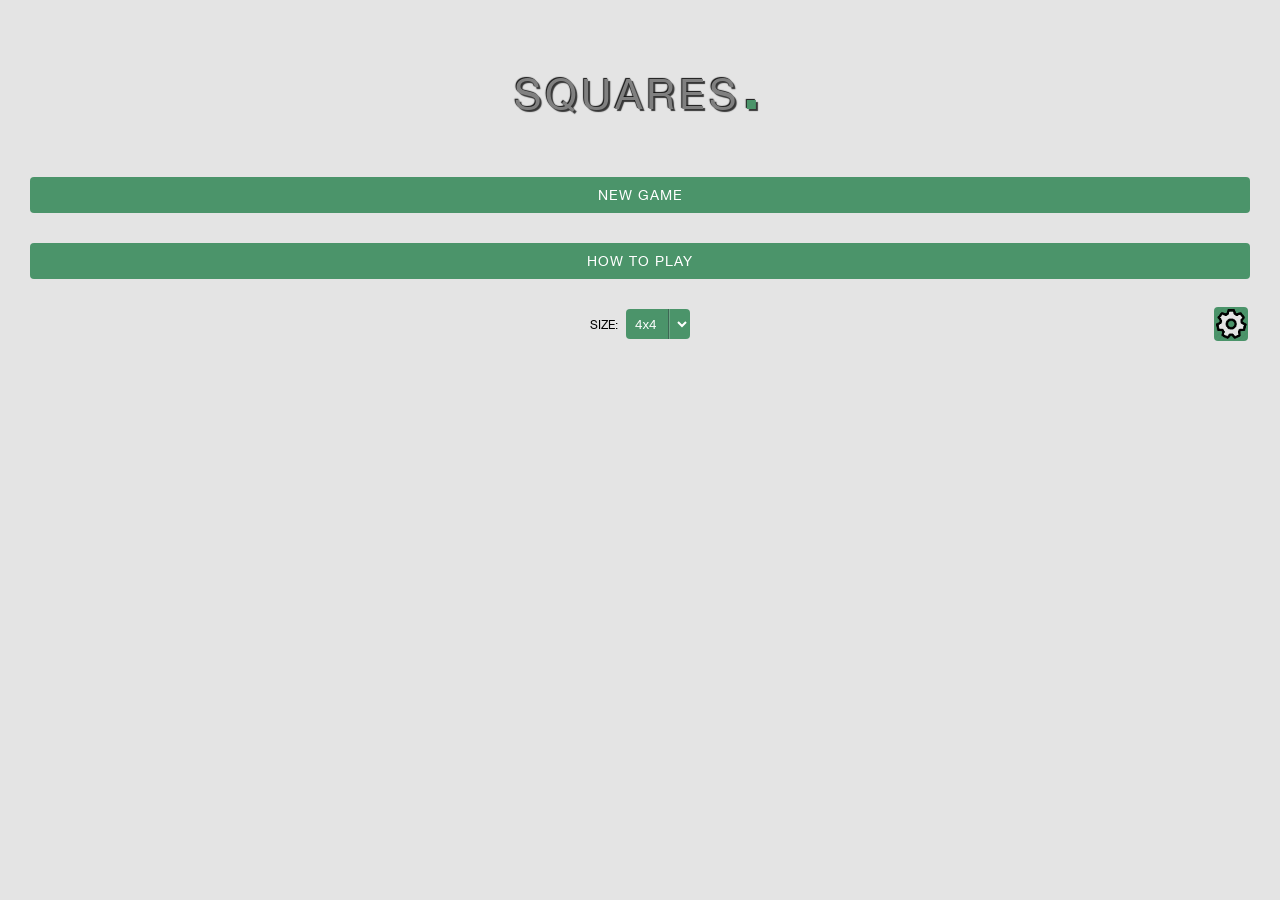
<file: RubikSquares/index.html>
<!DOCTYPE html>
<!--
    Licensed to the Apache Software Foundation (ASF) under one
    or more contributor license agreements.  See the NOTICE file
    distributed with this work for additional information
    regarding copyright ownership.  The ASF licenses this file
    to you under the Apache License, Version 2.0 (the
    "License"); you may not use this file except in compliance
    with the License.  You may obtain a copy of the License at

    http://www.apache.org/licenses/LICENSE-2.0

    Unless required by applicable law or agreed to in writing,
    software distributed under the License is distributed on an
    "AS IS" BASIS, WITHOUT WARRANTIES OR CONDITIONS OF ANY
     KIND, either express or implied.  See the License for the
    specific language governing permissions and limitations
    under the License.
-->
<html>

<head>
    <!--
        Customize this policy to fit your own app's needs. For more guidance, see:
            https://github.com/apache/cordova-plugin-whitelist/blob/master/README.md#content-security-policy
        Some notes:
            * gap: is required only on iOS (when using UIWebView) and is needed for JS->native communication
            * https://ssl.gstatic.com is required only on Android and is needed for TalkBack to function properly
            * Disables use of inline scripts in order to mitigate risk of XSS vulnerabilities. To change this:
                * Enable inline JS: add 'unsafe-inline' to default-src
        -->
    <meta http-equiv="Content-Security-Policy" content="default-src 'self' data: gap: https://ssl.gstatic.com 'unsafe-eval'; style-src 'self' 'unsafe-inline'; media-src *; img-src 'self' data: content:;">
    <meta name="format-detection" content="telephone=no">
    <meta name="msapplication-tap-highlight" content="no">
    <meta name="viewport" content="user-scalable=no, initial-scale=1, maximum-scale=1, minimum-scale=1, width=device-width">

    <link rel="stylesheet" type="text/css" href="css/index.css">
    <title>Squares</title>

</head>

<body>

    <div id="blanket" style="display:none;"></div>
    <div id="header" style="visibility:hidden">
        <div id="btnBack" class="btnColor ">
            Back
        </div>
        <div id="lblVictory" style="visibility: hidden">
            Victory !
        </div>
        <div id="btnNew" class="btnColor" style="visibility: hidden">
            New
        </div>
    </div>

    <div id="menu">
        <h1>Squares<span style="font-size:82px; color:#4B946A">.</span></h1>
        <div>
            <div id="btnStart" class="button btnColor">
                New Game
            </div>
            <div id="btnHtp" class="button btnColor">
                How to Play
            </div>
            <div style="margin-left: 30px; margin-right:30px; margin-top:30px; text-align: center">
                <div style="display: inline-block;">
                    <span style="margin-right: 5px">
                        Size:

                    </span>
                    <div id="selectSize" class="styled-select semi-square color" style="width: 64px;">
                        <select class="color">
                            <option value="3">3x3</option>
                            <option value="4">4x4</option>
                            <option value="5">5x5</option>
                            <option value="6">6x6</option>
                        </select>
                    </div>

                </div>
                <div id="btnSettings" class="btnColor">
                    
                </div>
            </div>
            <!-- <div style="position: absolute; bottom: 30px; width: 100%;">
                <div id="btnExit" class="button btnColor">
                    Exit
                </div>
            </div> -->
        </div>
    </div>
    <div id="startmenu" style="display:none;">
        <h2 style="margin-top:80px; margin-bottom: 25px; text-transform: none;">Load image:</h2>
        <table class="startmenutable">
            <tr>
                <td>
                    <div id="divGetImage" class="gtwrapper">
                        <div id="btnTakePicture" title="Camera"></div>
                        <div style="width:100%; border-top: 1px solid grey"></div>
                        <div id="btnLoadFromGal" title="Gallery"></div>
                    </div>
                    <input type="file" id="imgInput" hidden accept="image/*" />
                </td>
                <td>
                    <div id="imgPreview" class="gtwrapper">
                        <img src="img/no-image.png" />
                    </div>
                </td>
            </tr>
        </table>
        <hr />
        <table class="startmenutable"></table>

    </div>
    <div id="game" style="display:none;">
        <div id="map">
        </div>
        <div id="gameFrame">
        </div>
    </div>
    <div id="settings" style="display:none;">
        <h2 style=" margin-top: 80px; margin-bottom: 30px; ">Settings</h2>

        <table cellspacing="10" class="gtwrapper tableSettings">
            <tr>
                <td colspan="4">
                    <div style="margin-right: 30px;">
                        Sound effects
                    </div>
                </td>
                <td>
                    <div class="settingscol2">
                        <div id="btnSoundOn" class="btnColor soundon">
                        </div>
                    </div>
                </td>
            </tr>
            <tr>
                <td colspan="4">
                    <div>
                        Image quality
                    </div>
                </td>
                <td>
                    <div class="settingscol2">
                        <div id="btnImgQuality" class="styled-select semi-square color" style="width: 90px; background-position-x: 95%">
                            <select class="color">
                                <option value="50">Low</option>
                                <option value="75">Medium</option>
                                <option value="100">High</option>
                            </select>
                        </div>
                    </div>
                </td>
            </tr>
            <tr>
                <td colspan="4">
                    <div>
                        Unsolvable grids
                        <p class="subtext">Grids cannot be solved</p>
                    </div>
                </td>
                <td>
                    <div class="settingscol2">
                        <label class="container">
                            <input type="checkbox" id="chkUnsolvable" />
                            <span class="checkmark"></span>
                        </label>
                    </div>
                </td>
            </tr>
        </table>
        
    </div>
    <script type="text/javascript" src="cordova.js"></script>
    <script type="text/javascript" src="js/index.js"></script>
    <script type="text/javascript" src="js/startMenu.js"></script>
    <script type="text/javascript" src="js/game.js"></script>
    <script type="text/javascript" src="js/squareGrid.js"></script>
    <script type="text/javascript" src="js/howtoplay.js"></script>

</body>

</html>
</file>
<file: RubikSquares/css/index.css>
/*
 * Licensed to the Apache Software Foundation (ASF) under one
 * or more contributor license agreements.  See the NOTICE file
 * distributed with this work for additional information
 * regarding copyright ownership.  The ASF licenses this file
 * to you under the Apache License, Version 2.0 (the
 * "License"); you may not use this file except in compliance
 * with the License.  You may obtain a copy of the License at
 *
 * http://www.apache.org/licenses/LICENSE-2.0
 *
 * Unless required by applicable law or agreed to in writing,
 * software distributed under the License is distributed on an
 * "AS IS" BASIS, WITHOUT WARRANTIES OR CONDITIONS OF ANY
 * KIND, either express or implied.  See the License for the
 * specific language governing permissions and limitations
 * under the License.
 */
* {
    -webkit-tap-highlight-color: rgba(0,0,0,0); /* make transparent link selection, adjust last value opacity 0 to 1.0 */
}

@font-face {
    font-family: "HelveticaNeu1";
    src: url("HelveticaNeue.ttf");
}
@font-face {
    font-family: "Arial1";
    src: url("arial.ttf");
}

::-webkit-scrollbar { 
    display: none; 
}

body {
    -webkit-touch-callout: none;                /* prevent callout to copy image, etc when tap to hold */
    -webkit-text-size-adjust: none;             /* prevent webkit from resizing text to fit */
    -webkit-user-select: none;                  /* prevent copy paste, to allow, change 'none' to 'text' */
    user-select: none;
    background-color:#E4E4E4;
    position: fixed;
    font-family: HelveticaNeu1, 'HelveticaNeue', Helvetica, Arial1 Arial, sans-serif;
    font-size:12px;
    margin:0px;
    padding:0px;
    text-transform:uppercase;

}

body.noanimation {
    background-image:linear-gradient(top, #A7A7A7 0%, #E4E4E4 51%);
    background-image:-webkit-linear-gradient(top, #A7A7A7 0%, #E4E4E4 51%);
    background-image:-ms-linear-gradient(top, #A7A7A7 0%, #E4E4E4 51%);
    background-image:-webkit-gradient(
        linear,
        left top,
        left bottom,
        color-stop(0, #A7A7A7),
        color-stop(0.51, #E4E4E4)
    );
    background-attachment:fixed;

    position: static;
}

.button {
    padding-top: 10px;
    padding-bottom: 10px;
    text-align: center;
    font-size: 14px;
    margin-left: 30px;
    margin-right: 30px;
    margin-top: 30px;
    
}

.btnColor {
    letter-spacing: 1px;
    border-radius:4px;
    -webkit-border-radius:4px;
    background-color:#4B946A;
    color: white;

    /* transition: transform 0.1s linear; */
}
.btnColor:hover{    /* active */
    transform: scale(0.95);
    -webkit-transform: scale(0.95);
    background-color: #3b8453;
}

.kocka{
    position: absolute;
    border-radius:4px;
    -webkit-border-radius:4px;
    border: 1px solid black;

}

.sequencekocka{
    position: absolute;
    border-radius:4px;
    -webkit-border-radius:4px;
    background-color:#4B946A;
    /* border: 2px solid black; */
    /* text-align: center; */
    color: white;

    display: flex;
    align-items: center;
}
.sequencekocka > *{
    margin: auto;
}

.messagebox {
    margin: 50px 25px;
    position: absolute;
    
    z-index: 101;
    font-size: medium;
    background: #fff;
    color: black;
    padding: 5px 20px;
    border-radius: 50px;
    -webkit-border-radius: 50px;
    box-shadow: 0px 0px 50px 10px black;

}
.messageHtp {
    z-index: 102;
    position: absolute;
}

.gtwrapper {
    margin: auto;
    padding: 10px;
    background-color: white;
    box-shadow: 0 0 10px 1px black;
    border-radius: 8px;
    -webkit-border-radius: 8px;

    margin-top: 5px;
    margin-bottom: 5px;
    /* display: table-cell;
    vertical-align: middle; */
    /* border: 1px solid black; */
}
.gtwrapper> img {
    margin-left:  auto;
    margin-right: auto;
    max-width: 100%;
    max-height: 100%;
}

.settingscol2{
    padding-left: 20px;
}

.subtext {
    font-size:8px; 
    position:absolute; 
    text-transform:none;
}

@media(max-width: 321px){
    .subtext {
        max-width: 160px;
    }

    body.noanimation {
        background-image:none;
    }
}

.shadow {
    -webkit-transition: border 6s linear , width 6s linear 12s, height 6s linear 12s, padding 6s linear 6s, top 18s linear , left 18s linear;
    -moz-transition: border 6s linear , width 6s linear 12s, height 6s linear 12s, padding 6s linear 6s, top 18s linear , left 18s linear;
    transition: border 6s linear , width 6s linear 12s, height 6s linear 12s, padding 6s linear 6s, top 18s linear , left 18s linear;

    /* -webkit-transition: border 4s linear , width 4s linear 8s, height 4s linear 8s, padding 4s linear 4s, top 12s linear , left 12s linear;
    -moz-transition: border 4s linear , width 4s linear 8s, height 4s linear 8s, padding 4s linear 4s, top 12s linear , left 12s linear;
    transition: border 4s linear , width 4s linear 8s, height 4s linear 8s, padding 4s linear 4s, top 12s linear , left 12s linear; */

    /* -webkit-transition: border 8s linear , padding 8s linear 8s, top 16s linear , left 16s linear;
    -moz-transition: border 8s linear , padding 8s linear 8s, top 16s linear , left 16s linear;
    transition: border 8s linear , padding 8s linear 8s, top 16s linear , left 16s linear; */

    /* outline-color: rgba(0,0,0,0.2);
        outline-style: solid; */
}

#shadow2 , #shadow1{
    position: absolute;
    z-index: -2;
    /* border-color:rgba(0,0,0,0.1); */
    border-color:rgba(75,118,148, 0.15);
    border-style: solid;
    border-width: 0px;
    height: 0px;
    width: 0px;
}
#shadow2 {
    border-color:rgba(96,148,75,0.15);
}

#header {
    position: fixed;
    width: 100%;
    top: 0px;

    background-color: rgba(0,0,0,0.8);
    color: #fff;
    height: 50px;

    display: flex;
    justify-content: space-between;
}

#blanket {
    background-color:#111;
    opacity: 0.65;
    filter:alpha(opacity=65);
    position: fixed;
    z-index: 100;
    top:50px;
    left:0px;
    width:100%;
    height: 100%;

    animation: game 0.8s linear;
}

#imgHand {
    pointer-events: none;
    z-index: 103;
    position: absolute;
}
#imgHand.rotated{
    -ms-transform: rotate(-90deg); /* IE 9 */
    -webkit-transform: rotate(-90deg); /* Chrome, Safari, Opera */
    transform: rotate(-90deg);
}
#highlight{
    box-shadow: 0px 0px 50px 10px black;
}

#map {
    position: absolute;
    /* overflow: hidden; */
    top: 50px;
    right: 0;
    background: rgba(0,0,0,0.8);
    z-index: 2;
    border-bottom-left-radius: 12px;
    padding: 0 10px 10px 10px;

    transition: width 0.2s ease, height 0.2s ease;
}
#map.down{
    padding: 5px 10px 10px 10px;
}
#map > img.fadein{
    animation: game 100ms linear 200ms backwards;
}
/* #map > img{
     transition: scale 100ms linear; 
}*/
#map > img.fadein:active{
    transform: scale(0.90);
    -webkit-transform: scale(0.90);
}

#map > table , #map > img {
    height: 100%;
    width: 100%;
}

#lblVictory{
    font-size: large;
    margin-top: 14px;
    font-weight: bolder;
    animation: victor 1000ms linear infinite alternate;
}
@keyframes victor{
    from {
        color : white;
    }
    to {
        color: yellow;
    }
}

table.minitable {
    width: 100%;
    height: 100%;
    color: white;
    text-align: center;
    font-size: x-large;
}

table.startmenutable{
    width: 100%;
}

.startmenutable .gtwrapper {
    /* text-align: center; */
    display: flex;
    align-items: center;

    transition: transform 99ms linear; 
}
.startmenutable .gtwrapper:active{
    transform: scale(0.95);
    -webkit-transform: scale(0.95);
   
}
/* .startmenutable .gtwrapper>img {
    
} */

#startmenu{
    /* margin-top: 50px; */
    /* overflow: visible; */

    /* overflow-x                 : hidden;
    overflow-y                 : scroll;
    -webkit-overflow-scrolling : touch;
    overflow-scrolling         : touch;
*/
    animation: game 0.4s linear; 
}

#divGetImage{
    display:flex; 
    flex-direction:column; 
    justify-content:space-evenly; 
    align-items:center
}
#btnTakePicture {
    height: 35%;
    width: 35%; 
    /* padding: 10px; */
    background-image: url("../img/icon_camera.png");
    background-size: 100% 100%;
}
#btnLoadFromGal{
    height: 35%;
    width: 35%; 
    /* padding: 10px; */
    background-image: url("../img/icon_gallery.png");
    background-size: 100% 100%;
}

#btnExit {
    opacity: 0.4;
    background-color: grey;

    animation: btnExit 100ms linear 500ms backwards;
}
@keyframes btnExit{
    from {
        opacity: 0;
    }
}

#btnSettings{
    display: inline-block;
     width: 34px;
     height: 34px;
    background-image: url(../img/icon_settings.png);
    background-size: 100% 100%; 

    position: absolute;
    float: right;
    right: 32px;
    margin-top: -2px;
}

#btnSoundOn {
    width: 30px;
    height: 30px;
    /* padding-left: 4px; */
}
.soundon {
    background-image: url(../img/sound.png);
    background-size: 30px 60px;
    background-repeat: no-repeat;
}
.soundoff {
    background-image: url(../img/sound.png);
    background-size: 30px 60px;
    background-position-y: -30px;
    background-repeat: no-repeat;
}

table.tableSettings {
    width: 100%; 
    max-width: 640px;
    padding-bottom: 20px;
    /* font-size: larger;  */
}
table.tableSettings tr>td {
    padding-top: 10px; 
}
table.tableSettings tr:last-child>td {
    padding-bottom: 10px; 
}

#menu{
    /* transition: all 2s ease-out; */
    /* width: 100px; */
    margin: auto;
    
}
/* #menu.anim {
    animation: menu 0.8s ease-out;
} */
#menu.slideright {
    animation: slideright 0.2s linear;
}
@keyframes menu{
    0% {
        width: 80px;
        opacity: 0.1;
    }
    50% {
        width: 100%;
    }
    100%{
        opacity: 1;
    }
}
@keyframes slideright{
  from {
    transform:  translateX(-100%);
  } 
}

#game{
    /* overflow: hidden;
    overflow-y : hidden; */
    overflow: hidden;

    animation: game 0.4s linear;
}
@keyframes game {
    from {opacity: 0.1;}
}

#settings{
    animation: slideleft 0.2s linear;
}
@keyframes slideleft {
    from {
        transform: translateX(100%);
        -webkit-transform: translateX(100%);
    }
}

#gameFrame{
    position: absolute;
    bottom: 0;
    width: 100%;

    overflow: hidden;

}

#btnBack{
    margin-top: 10px;
    margin-left: 10px;
    margin-bottom: 10px;
    padding: 8px;
}

#btnNew{
    margin-top: 10px;
    margin-right: 10px;
    margin-bottom: 10px;
    padding: 8px;
}

/* Landscape layout (with min-width) */
@media screen and (min-aspect-ratio: 1/1) and (min-width:400px) {

}

h1 {
    font-size:42px;
    font-weight:normal;
    margin: auto;
    margin-top: 30px;
    margin-bottom: 50px;
    overflow:visible;
    padding:0px;
    text-align:center;
    color: grey;

    letter-spacing: 4px;
    text-shadow: -1px -1px 1px #111,
    2px 2px 1px #363636;
    text-rendering: optimizeLegibility;
}
/* 
.event.listening {
    background-color:#333333;
    display:block;
}

.event.received {
    background-color:#4B946A;
} */

h2 {
    
    text-rendering: optimizeLegibility;
    font-weight: normal;
    text-align: center;

    margin: auto;
}
#startmenu h2{
    font-size: 20px;
}
#settings h2{
    font-size: 32px;
}

@keyframes fade {
    from { opacity: 1.0; }
    50% { opacity: 0.4; }
    to { opacity: 1.0; }
}
 
@-webkit-keyframes fade {
    from { opacity: 1.0; }
    50% { opacity: 0.4; }
    to { opacity: 1.0; }
}
 
.blink {
    animation:fade 3000ms infinite;
    -webkit-animation:fade 3000ms infinite;
}


/*   select  */
/* -------------------- Page Styles (not required) */
/* div { margin: 20px; } */

/* -------------------- Select Box Styles: bavotasan.com Method (with special adaptations by ericrasch.com) */
/* -------------------- Source: http://bavotasan.com/2011/style-select-box-using-only-css/ */
.styled-select {
   background: url(../img/15xvbd5.png) no-repeat 92% 0;
   display: inline-block;
   /* height: 30px;
   overflow: hidden;
    width: 240px; */
}

.styled-select select {
   background: transparent;
   border: none;
   /* font-size: 14px; */
   height: 30px;
   padding: 5px; /* If you add too much padding here, the options won't show in IE */
   width: 100%;
}

/* .styled-select.slate {
   background: url(../img/2e3ybe1.jpg) no-repeat right center;
   height: 34px;
   width: 240px;
}

.styled-select.slate select {
   border: 1px solid #ccc;
   font-size: 16px;
   height: 34px;
   width: 268px;
} 

.rounded {
   -webkit-border-radius: 20px;
   -moz-border-radius: 20px;
   border-radius: 20px;
}
*/
.semi-square {
   -webkit-border-radius: 4px;
   -moz-border-radius: 4px;
   border-radius: 4px;
}

/* -------------------- Colors: Background */
.slate   { background-color: #ddd; }
.color    { background-color: #4B946A; }

/* -------------------- Colors: Text */
.slate select   { color: #000; }
.color select    { 
    color: #fff;
}
.color select option { 
    color: #fff;
    background-color: #4B946A; 
}


/* -------------------- Select Box Styles: danielneumann.com Method */
/* -------------------- Source: http://danielneumann.com/blog/how-to-style-dropdown-with-css-only/ */

/* Checkmark */
/* Customize the label (the container) */
.container {
    /* display: block; */
    position: relative;
    padding-left: 35px;
    /* margin-bottom: 12px; */
    cursor: pointer;
    /* font-size: 22px; */
    -webkit-user-select: none;
    -moz-user-select: none;
    -ms-user-select: none;
    user-select: none;
  }
  
  /* Hide the browser's default checkbox */
  .container input {
    position: absolute;
    opacity: 0;
  }
  
  /* Create a custom checkbox */
  .checkmark {
    position: absolute;
    top: 0;
    left: 0;
    height: 30px;
    width: 30px;
    border-radius: 4px;
    -webkit-border-radius: 4px;

    background-color: #eee;
  }
  
  /* On mouse-over, add a grey background color */
  .container:hover input ~ .checkmark {
    background-color: #ccc;
  }
  
  /* When the checkbox is checked, add a blue background */
  .container input:checked ~ .checkmark {
    background-color: #4B946A;
  }
  
  /* Create the checkmark/indicator (hidden when not checked) */
  .checkmark:after {
    content: "";
    position: absolute;
    display: none;
  }
  
  /* Show the checkmark when checked */
  .container input:checked ~ .checkmark:after {
    display: block;
  }
  
  .container .checkmark:after {
    left: 9px;
    top: 4px;
    width: 8px;
    height: 15px;
    border: solid white;
    border-width: 0 3px 3px 0;
    /* -webkit-transform: rotate(45deg); */
    -ms-transform: rotate(45deg);
    transform: rotate(45deg);
  }
</file>
